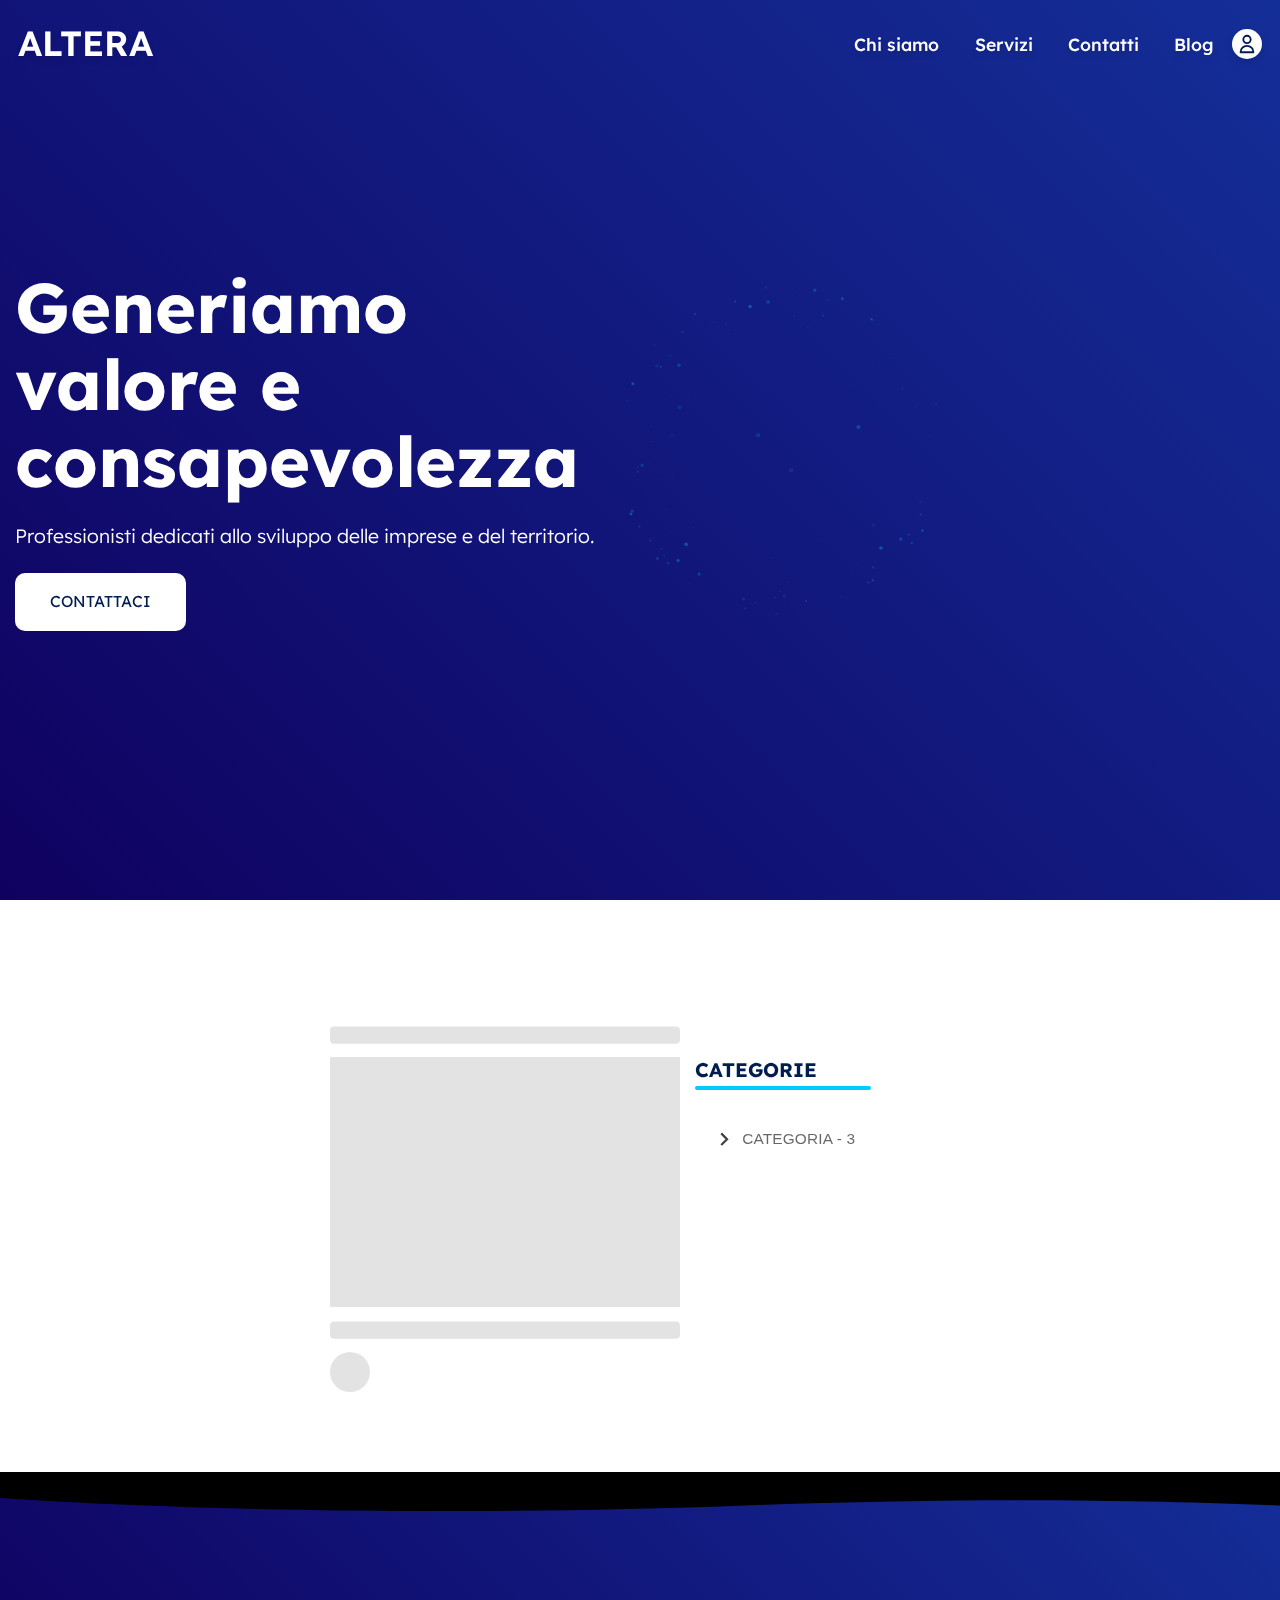
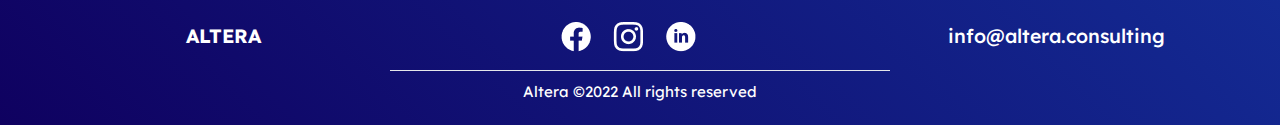
<file: single.html>
<!DOCTYPE html><html><head><meta name="viewport" content="width=device-width"/><meta charSet="utf-8"/><script type="text/javascript" id="sphere" src="/script/sphere.js"></script><script type="text/javascript" id="modernizr" src="/script/modernizr.js"></script><meta name="next-head-count" content="4"/><link rel="preload" href="/_next/static/css/d556e69e02418004.css" as="style"/><link rel="stylesheet" href="/_next/static/css/d556e69e02418004.css" data-n-g=""/><link rel="preload" href="/_next/static/css/5ff0d40026122dc7.css" as="style"/><link rel="stylesheet" href="/_next/static/css/5ff0d40026122dc7.css" data-n-p=""/><noscript data-n-css=""></noscript><script defer="" nomodule="" src="/_next/static/chunks/polyfills-5cd94c89d3acac5f.js"></script><script src="/_next/static/chunks/webpack-2e51481b1d484a05.js" defer=""></script><script src="/_next/static/chunks/framework-a87821de553db91d.js" defer=""></script><script src="/_next/static/chunks/main-fc7d2f0e2098927e.js" defer=""></script><script src="/_next/static/chunks/pages/_app-a79a205bf6e679cd.js" defer=""></script><script src="/_next/static/chunks/835-333d24f8e629bf32.js" defer=""></script><script src="/_next/static/chunks/542-9dcad9d780f4fec2.js" defer=""></script><script src="/_next/static/chunks/98-03cee347b0867471.js" defer=""></script><script src="/_next/static/chunks/172-ae0e3072fc37c2f7.js" defer=""></script><script src="/_next/static/chunks/pages/single-4422b82d95a46f98.js" defer=""></script><script src="/_next/static/Wk_0RQf3FxaRwVP5uGor6/_buildManifest.js" defer=""></script><script src="/_next/static/Wk_0RQf3FxaRwVP5uGor6/_ssgManifest.js" defer=""></script><script src="/_next/static/Wk_0RQf3FxaRwVP5uGor6/_middlewareManifest.js" defer=""></script></head><body><div id="__next"><div><nav class="flex filter position-fixed drop-shadow-md bg-none px-4 py-4 h-20 items-center "><div class="md:hidden absolute top-0 left-0 h-screen w-screen bg-white transform -translate-x-full transition-transform duration-300 ease-in-out filter drop-shadow-md "><div class="flex items-center justify-center filter drop-shadow-md bg-white h-20"> <!-- --><a href="/">ALTERA</a></div><div class="flex flex-col ml-4 pt-5 text-[25px]"><a href="/about">About</a><a href="/contact">Contact</a></div></div><div class="w-3/12 flex items-center"><a class="text-2xl md:text-[35px] font-semibold  bg-none " href="/">ALTERA</a></div><div class="w-9/12 flex justify-end items-center"><div class="z-50 flex relative w-7 h-5 flex-col justify-between items-center md:hidden"><span class="h-[2px] w-full bg-white rounded-lg transform transition duration-300 ease-in-out "></span><span class="h-[2px] w-full  bg-white rounded-lg transition-all duration-300 ease-in-out w-full"></span><span class="h-[2px] w-full  bg-white rounded-lg transform transition duration-300 ease-in-out "></span></div><div class="hidden md:flex font-medium d-flex items-center  bg-none "><a href="/#about" class="mx-4">Chi siamo</a><a href="/#services" class="mx-4">Servizi</a><a href="/#contact" class="mx-4">Contatti</a><a href="/category" class="mx-4">Blog</a><div class="bg-white p-1 rounded-full"><svg xmlns="http://www.w3.org/2000/svg" class="h-5 w-5 stroke-[#001d4f] stroke-[2px]" fill="none" viewBox="0 0 24 24"><path stroke-linecap="round" stroke-linejoin="round" d="M16 7a4 4 0 11-8 0 4 4 0 018 0zM12 14a7 7 0 00-7 7h14a7 7 0 00-7-7z"></path></svg></div></div></div></nav><div class="bg-sfumed-1 min-h-[700px] md:min-h-screen relative py-[120px] flex items-center content-center"><div class="absolute right-0 max-w-full z-0 overflow-x-hidden"><canvas id="canvasOne" class="w-[1000px] md:w-[1400]" width="1400" height="1400">Your browser does not support HTML5 canvas.</canvas></div><div class="container mx-auto h-full z-[1]"><div class="columns-2 flex h-full flex justify-center items-center"><div class="w-full h-full flex flex-col items-start justify-center content-center"><h1 class="text-white mb-5 text-[40px] md:text-[70px]">Generiamo valore e consapevolezza</h1><p class="text-white mb-5">Professionisti dedicati allo sviluppo delle imprese e del territorio.</p><button class="button btn-light">Contattaci</button></div><div class="w-full"></div></div></div></div><div class="main-category"><style data-emotion="css l5c1s3">.css-l5c1s3{display:-webkit-box;display:-webkit-flex;display:-ms-flexbox;display:flex;-webkit-flex-direction:column;-ms-flex-direction:column;flex-direction:column;}.css-l5c1s3>:not(style)+:not(style){margin:0;margin-top:8px;}</style><div class="css-l5c1s3"><style data-emotion="css z7erpk animation-c7515d">.css-z7erpk{display:block;background-color:rgba(0, 0, 0, 0.11);height:auto;margin-top:0;margin-bottom:0;transform-origin:0 55%;-webkit-transform:scale(1, 0.60);-moz-transform:scale(1, 0.60);-ms-transform:scale(1, 0.60);transform:scale(1, 0.60);border-radius:4px/6.7px;-webkit-animation:animation-c7515d 1.5s ease-in-out 0.5s infinite;animation:animation-c7515d 1.5s ease-in-out 0.5s infinite;}.css-z7erpk:empty:before{content:"\00a0";}@-webkit-keyframes animation-c7515d{0%{opacity:1;}50%{opacity:0.4;}100%{opacity:1;}}@keyframes animation-c7515d{0%{opacity:1;}50%{opacity:0.4;}100%{opacity:1;}}</style><span class="MuiSkeleton-root MuiSkeleton-text MuiSkeleton-pulse css-z7erpk"></span><style data-emotion="css io6do9 animation-c7515d">.css-io6do9{display:block;background-color:rgba(0, 0, 0, 0.11);height:1.2em;-webkit-animation:animation-c7515d 1.5s ease-in-out 0.5s infinite;animation:animation-c7515d 1.5s ease-in-out 0.5s infinite;}@-webkit-keyframes animation-c7515d{0%{opacity:1;}50%{opacity:0.4;}100%{opacity:1;}}@keyframes animation-c7515d{0%{opacity:1;}50%{opacity:0.4;}100%{opacity:1;}}</style><span class="MuiSkeleton-root MuiSkeleton-rectangular MuiSkeleton-pulse css-io6do9" style="width:350px;height:250px"></span><span class="MuiSkeleton-root MuiSkeleton-text MuiSkeleton-pulse css-z7erpk"></span><style data-emotion="css 19c1wah animation-c7515d">.css-19c1wah{display:block;background-color:rgba(0, 0, 0, 0.11);height:1.2em;border-radius:50%;-webkit-animation:animation-c7515d 1.5s ease-in-out 0.5s infinite;animation:animation-c7515d 1.5s ease-in-out 0.5s infinite;}@-webkit-keyframes animation-c7515d{0%{opacity:1;}50%{opacity:0.4;}100%{opacity:1;}}@keyframes animation-c7515d{0%{opacity:1;}50%{opacity:0.4;}100%{opacity:1;}}</style><span class="MuiSkeleton-root MuiSkeleton-circular MuiSkeleton-pulse css-19c1wah" style="width:40px;height:40px"></span></div><div class="container_index edited"><div class="indice_articoli"><h4 class="text-lg">CATEGORIE</h4><span class="divider-articoli"></span><style data-emotion="css 1untyco">.css-1untyco{list-style:none;margin:0;padding:0;position:relative;padding-top:0;padding-bottom:8px;margin-top:30px;width:100%;max-width:360px;background-color:transparent;}</style><nav class="MuiList-root MuiList-padding MuiList-subheader css-1untyco" aria-labelledby="nested-list-subheader"><style data-emotion="css e3w6lg">.css-e3w6lg{box-sizing:border-box;line-height:48px;list-style:none;color:rgba(0, 0, 0, 0.6);font-family:"Roboto","Helvetica","Arial",sans-serif;font-weight:500;font-size:0.875rem;padding-left:16px;padding-right:16px;position:-webkit-sticky;position:sticky;top:0;z-index:1;background-color:#fff;}</style><div class="MuiListSubheader-root MuiListSubheader-gutters MuiListSubheader-sticky css-e3w6lg" id="nested-list-subheader"></div><style data-emotion="css kmkkq">.css-kmkkq{display:-webkit-box;display:-webkit-flex;display:-ms-flexbox;display:flex;-webkit-box-flex:1;-webkit-flex-grow:1;-ms-flex-positive:1;flex-grow:1;-webkit-box-pack:start;-ms-flex-pack:start;-webkit-justify-content:flex-start;justify-content:flex-start;-webkit-align-items:center;-webkit-box-align:center;-ms-flex-align:center;align-items:center;position:relative;-webkit-text-decoration:none;text-decoration:none;min-width:0;box-sizing:border-box;text-align:left;padding-top:8px;padding-bottom:8px;-webkit-transition:background-color 150ms cubic-bezier(0.4, 0, 0.2, 1) 0ms;transition:background-color 150ms cubic-bezier(0.4, 0, 0.2, 1) 0ms;padding-left:16px;padding-right:16px;display:-webkit-box;display:-webkit-flex;display:-ms-flexbox;display:flex;-webkit-flex-direction:row-reverse;-ms-flex-direction:row-reverse;flex-direction:row-reverse;}.css-kmkkq:hover{-webkit-text-decoration:none;text-decoration:none;background-color:rgba(0, 0, 0, 0.04);}@media (hover: none){.css-kmkkq:hover{background-color:transparent;}}.css-kmkkq.Mui-selected{background-color:rgba(25, 118, 210, 0.08);}.css-kmkkq.Mui-selected.Mui-focusVisible{background-color:rgba(25, 118, 210, 0.2);}.css-kmkkq.Mui-selected:hover{background-color:rgba(25, 118, 210, 0.12);}@media (hover: none){.css-kmkkq.Mui-selected:hover{background-color:rgba(25, 118, 210, 0.08);}}.css-kmkkq.Mui-focusVisible{background-color:rgba(0, 0, 0, 0.12);}.css-kmkkq.Mui-disabled{opacity:0.38;}</style><style data-emotion="css 1rtjoj8">.css-1rtjoj8{display:-webkit-inline-box;display:-webkit-inline-flex;display:-ms-inline-flexbox;display:inline-flex;-webkit-align-items:center;-webkit-box-align:center;-ms-flex-align:center;align-items:center;-webkit-box-pack:center;-ms-flex-pack:center;-webkit-justify-content:center;justify-content:center;position:relative;box-sizing:border-box;-webkit-tap-highlight-color:transparent;background-color:transparent;outline:0;border:0;margin:0;border-radius:0;padding:0;cursor:pointer;-webkit-user-select:none;-moz-user-select:none;-ms-user-select:none;user-select:none;vertical-align:middle;-moz-appearance:none;-webkit-appearance:none;-webkit-text-decoration:none;text-decoration:none;color:inherit;display:-webkit-box;display:-webkit-flex;display:-ms-flexbox;display:flex;-webkit-box-flex:1;-webkit-flex-grow:1;-ms-flex-positive:1;flex-grow:1;-webkit-box-pack:start;-ms-flex-pack:start;-webkit-justify-content:flex-start;justify-content:flex-start;-webkit-align-items:center;-webkit-box-align:center;-ms-flex-align:center;align-items:center;position:relative;-webkit-text-decoration:none;text-decoration:none;min-width:0;box-sizing:border-box;text-align:left;padding-top:8px;padding-bottom:8px;-webkit-transition:background-color 150ms cubic-bezier(0.4, 0, 0.2, 1) 0ms;transition:background-color 150ms cubic-bezier(0.4, 0, 0.2, 1) 0ms;padding-left:16px;padding-right:16px;display:-webkit-box;display:-webkit-flex;display:-ms-flexbox;display:flex;-webkit-flex-direction:row-reverse;-ms-flex-direction:row-reverse;flex-direction:row-reverse;}.css-1rtjoj8::-moz-focus-inner{border-style:none;}.css-1rtjoj8.Mui-disabled{pointer-events:none;cursor:default;}@media print{.css-1rtjoj8{-webkit-print-color-adjust:exact;color-adjust:exact;}}.css-1rtjoj8:hover{-webkit-text-decoration:none;text-decoration:none;background-color:rgba(0, 0, 0, 0.04);}@media (hover: none){.css-1rtjoj8:hover{background-color:transparent;}}.css-1rtjoj8.Mui-selected{background-color:rgba(25, 118, 210, 0.08);}.css-1rtjoj8.Mui-selected.Mui-focusVisible{background-color:rgba(25, 118, 210, 0.2);}.css-1rtjoj8.Mui-selected:hover{background-color:rgba(25, 118, 210, 0.12);}@media (hover: none){.css-1rtjoj8.Mui-selected:hover{background-color:rgba(25, 118, 210, 0.08);}}.css-1rtjoj8.Mui-focusVisible{background-color:rgba(0, 0, 0, 0.12);}.css-1rtjoj8.Mui-disabled{opacity:0.38;}</style><div class="MuiListItemButton-root MuiListItemButton-gutters MuiButtonBase-root css-1rtjoj8" tabindex="0" role="button"><style data-emotion="css nyayju">.css-nyayju{-webkit-flex:1 1 auto;-ms-flex:1 1 auto;flex:1 1 auto;min-width:0;margin-top:4px;margin-bottom:4px;margin-left:5px;}</style><div class="MuiListItemText-root css-nyayju"><style data-emotion="css mbfek">.css-mbfek{margin:0;font-family:"Roboto","Helvetica","Arial",sans-serif;font-weight:400;font-size:0.875rem;line-height:1.43;letter-spacing:0.01071em;color:rgba(0, 0, 0, 0.6);display:block;}</style><p class="MuiTypography-root MuiTypography-body2 MuiListItemText-secondary css-mbfek">CATEGORIA - 3</p></div><style data-emotion="css vubbuv">.css-vubbuv{-webkit-user-select:none;-moz-user-select:none;-ms-user-select:none;user-select:none;width:1em;height:1em;display:inline-block;fill:currentColor;-webkit-flex-shrink:0;-ms-flex-negative:0;flex-shrink:0;-webkit-transition:fill 200ms cubic-bezier(0.4, 0, 0.2, 1) 0ms;transition:fill 200ms cubic-bezier(0.4, 0, 0.2, 1) 0ms;font-size:1.5rem;}</style><svg class="MuiSvgIcon-root MuiSvgIcon-fontSizeMedium css-vubbuv" focusable="false" aria-hidden="true" viewBox="0 0 24 24" data-testid="ChevronRightIcon"><path d="M10 6 8.59 7.41 13.17 12l-4.58 4.59L10 18l6-6z"></path></svg></div></nav></div></div></div><div class="divider1 b bg-sfumed-1 pb-5"><div class="container mx-auto grid grid-cols-1 md:grid-cols-3 pt-[100px] md:pt-[150px]"><div class="col-span-1 flex flex-row justify-center items-center pb-10 md:pb-0"><div class=""><h2 class="text-white">ALTERA</h2></div></div><div class="col-span-1 flex flex-row justify-center items-center pb-10 md:pb-0"><div class="flex flex-row justify-center items-center"><a class="pr-3 pl-3 md:pl-0 md:pr-5" href="https://www.facebook.com/altera.consulting"><img src="images/facebook.png"/></a><a class="pr-3 pl-3 md:pl-0 md:pr-5" href="https://www.facebook.com/altera.consulting"><img src="images/instagram.png"/></a><a class="pr-3 pl-3 md:pl-0 md:pr-5" href="https://www.facebook.com/altera.consulting"><img src="images/linkedin.png"/></a></div></div><div class="col-span-1 flex flex-row justify-center items-center pb-10 md:pb-0"><div class="flex flex-row justify-center items-center"><h2 class="text-white font-[500]">info@altera.consulting</h2></div></div></div><div class="px-[15px]"><hr class="max-w-[500px] mx-auto pt-[10px] mt-4"/></div><div class="container mx-auto text-center text-white text-[15px]">Altera ©2022 All rights reserved</div></div></div></div><script id="__NEXT_DATA__" type="application/json">{"props":{"pageProps":{"url":"https://altera.consulting/api/"},"__N_SSG":true},"page":"/single","query":{},"buildId":"Wk_0RQf3FxaRwVP5uGor6","isFallback":false,"gsp":true,"scriptLoader":[]}</script></body></html>
</file>
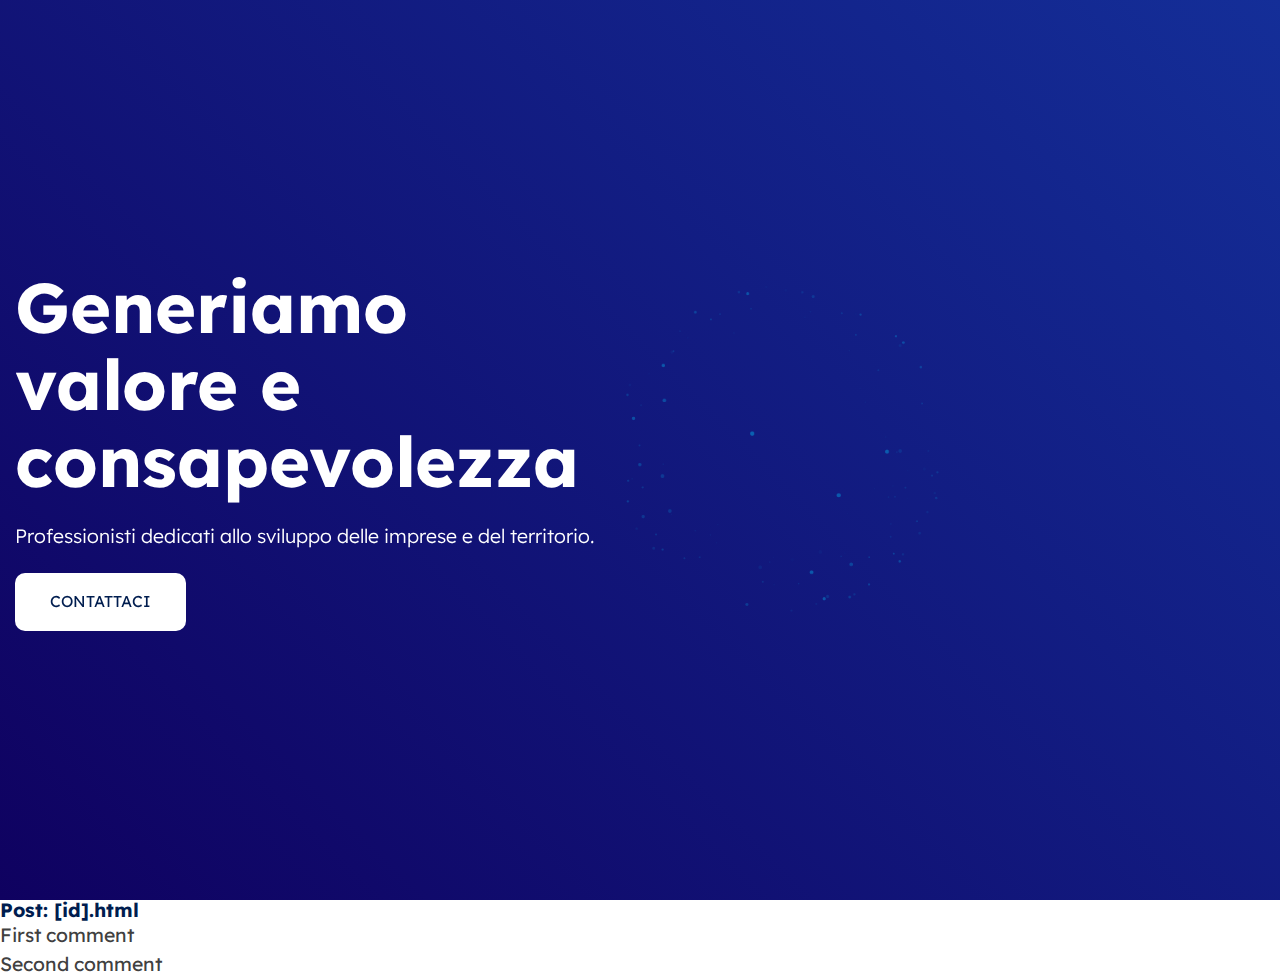
<file: test/[id].html>
<!DOCTYPE html><html><head><meta name="viewport" content="width=device-width"/><meta charSet="utf-8"/><script type="text/javascript" id="sphere" src="/script/sphere.js"></script><script type="text/javascript" id="modernizr" src="/script/modernizr.js"></script><meta name="next-head-count" content="4"/><link rel="preload" href="/_next/static/css/d556e69e02418004.css" as="style"/><link rel="stylesheet" href="/_next/static/css/d556e69e02418004.css" data-n-g=""/><noscript data-n-css=""></noscript><script defer="" nomodule="" src="/_next/static/chunks/polyfills-5cd94c89d3acac5f.js"></script><script src="/_next/static/chunks/webpack-2e51481b1d484a05.js" defer=""></script><script src="/_next/static/chunks/framework-a87821de553db91d.js" defer=""></script><script src="/_next/static/chunks/main-fc7d2f0e2098927e.js" defer=""></script><script src="/_next/static/chunks/pages/_app-a79a205bf6e679cd.js" defer=""></script><script src="/_next/static/chunks/835-333d24f8e629bf32.js" defer=""></script><script src="/_next/static/chunks/pages/test/%5Bid%5D-0cc2b844328a6009.js" defer=""></script><script src="/_next/static/Wk_0RQf3FxaRwVP5uGor6/_buildManifest.js" defer=""></script><script src="/_next/static/Wk_0RQf3FxaRwVP5uGor6/_ssgManifest.js" defer=""></script><script src="/_next/static/Wk_0RQf3FxaRwVP5uGor6/_middlewareManifest.js" defer=""></script></head><body><div id="__next"><div class="bg-sfumed-1 min-h-[700px] md:min-h-screen relative py-[120px] flex items-center content-center"><div class="absolute right-0 max-w-full z-0 overflow-x-hidden"><canvas id="canvasOne" class="w-[1000px] md:w-[1400]" width="1400" height="1400">Your browser does not support HTML5 canvas.</canvas></div><div class="container mx-auto h-full z-[1]"><div class="columns-2 flex h-full flex justify-center items-center"><div class="w-full h-full flex flex-col items-start justify-center content-center"><h1 class="text-white mb-5 text-[40px] md:text-[70px]">Generiamo valore e consapevolezza</h1><p class="text-white mb-5">Professionisti dedicati allo sviluppo delle imprese e del territorio.</p><button class="button btn-light">Contattaci</button></div><div class="w-full"></div></div></div></div><h1>Post: <!-- --></h1><ul><li><a>First comment</a></li><li><a>Second comment</a></li></ul></div><script id="__NEXT_DATA__" type="application/json">{"props":{"pageProps":{}},"page":"/test/[id]","query":{},"buildId":"Wk_0RQf3FxaRwVP5uGor6","nextExport":true,"autoExport":true,"isFallback":false,"scriptLoader":[]}</script></body></html>
</file>
<file: _next/static/css/d556e69e02418004.css>
@import url("https://fonts.googleapis.com/css2?family=Lexend:wght@100;200;300;400;500;600;700;800;900&display=swap");
/*
! tailwindcss v3.0.24 | MIT License | https://tailwindcss.com
*/*,:after,:before{box-sizing:border-box;border:0 solid #e5e7eb}:after,:before{--tw-content:""}html{line-height:1.5;-webkit-text-size-adjust:100%;-moz-tab-size:4;-o-tab-size:4;tab-size:4;font-family:ui-sans-serif,system-ui,-apple-system,BlinkMacSystemFont,Segoe UI,Roboto,Helvetica Neue,Arial,Noto Sans,sans-serif,Apple Color Emoji,Segoe UI Emoji,Segoe UI Symbol,Noto Color Emoji}body{margin:0;line-height:inherit}hr{height:0;color:inherit;border-top-width:1px}abbr:where([title]){-webkit-text-decoration:underline dotted;text-decoration:underline dotted}h1,h2,h3,h4,h5,h6{font-size:inherit;font-weight:inherit}a{text-decoration:inherit}b,strong{font-weight:bolder}code,kbd,pre,samp{font-family:ui-monospace,SFMono-Regular,Menlo,Monaco,Consolas,Liberation Mono,Courier New,monospace;font-size:1em}small{font-size:80%}sub,sup{font-size:75%;line-height:0;position:relative;vertical-align:baseline}sub{bottom:-.25em}sup{top:-.5em}table{text-indent:0;border-color:inherit;border-collapse:collapse}button,input,optgroup,select,textarea{font-family:inherit;font-size:100%;line-height:inherit;color:inherit;margin:0;padding:0}button,select{text-transform:none}[type=button],[type=reset],[type=submit],button{-webkit-appearance:button;background-color:transparent;background-image:none}:-moz-focusring{outline:auto}:-moz-ui-invalid{box-shadow:none}progress{vertical-align:baseline}::-webkit-inner-spin-button,::-webkit-outer-spin-button{height:auto}[type=search]{-webkit-appearance:textfield;outline-offset:-2px}::-webkit-search-decoration{-webkit-appearance:none}::-webkit-file-upload-button{-webkit-appearance:button;font:inherit}summary{display:list-item}blockquote,dd,dl,figure,h1,h2,h3,h4,h5,h6,hr,p,pre{margin:0}fieldset{margin:0}fieldset,legend{padding:0}menu,ol,ul{list-style:none;margin:0;padding:0}textarea{resize:vertical}input::-moz-placeholder,textarea::-moz-placeholder{opacity:1;color:#9ca3af}input:-ms-input-placeholder,textarea:-ms-input-placeholder{opacity:1;color:#9ca3af}input::placeholder,textarea::placeholder{opacity:1;color:#9ca3af}[role=button],button{cursor:pointer}:disabled{cursor:default}audio,canvas,embed,iframe,img,object,svg,video{display:block;vertical-align:middle}img,video{max-width:100%;height:auto}[hidden]{display:none}*,:after,:before{--tw-translate-x:0;--tw-translate-y:0;--tw-rotate:0;--tw-skew-x:0;--tw-skew-y:0;--tw-scale-x:1;--tw-scale-y:1;--tw-pan-x: ;--tw-pan-y: ;--tw-pinch-zoom: ;--tw-scroll-snap-strictness:proximity;--tw-ordinal: ;--tw-slashed-zero: ;--tw-numeric-figure: ;--tw-numeric-spacing: ;--tw-numeric-fraction: ;--tw-ring-inset: ;--tw-ring-offset-width:0px;--tw-ring-offset-color:#fff;--tw-ring-color:rgba(59,130,246,.5);--tw-ring-offset-shadow:0 0 #0000;--tw-ring-shadow:0 0 #0000;--tw-shadow:0 0 #0000;--tw-shadow-colored:0 0 #0000;--tw-blur: ;--tw-brightness: ;--tw-contrast: ;--tw-grayscale: ;--tw-hue-rotate: ;--tw-invert: ;--tw-saturate: ;--tw-sepia: ;--tw-drop-shadow: ;--tw-backdrop-blur: ;--tw-backdrop-brightness: ;--tw-backdrop-contrast: ;--tw-backdrop-grayscale: ;--tw-backdrop-hue-rotate: ;--tw-backdrop-invert: ;--tw-backdrop-opacity: ;--tw-backdrop-saturate: ;--tw-backdrop-sepia: }.container{width:100%}@media (min-width:640px){.container{max-width:640px}}@media (min-width:768px){.container{max-width:768px}}@media (min-width:1024px){.container{max-width:1024px}}@media (min-width:1280px){.container{max-width:1280px}}@media (min-width:1536px){.container{max-width:1536px}}.pointer-events-none{pointer-events:none}.fixed{position:fixed}.absolute{position:absolute}.relative{position:relative}.inset-y-0{top:0;bottom:0}.bottom-\[-20px\]{bottom:-20px}.right-\[50px\]{right:50px}.top-0{top:0}.left-0{left:0}.right-0{right:0}.z-50{z-index:50}.z-0{z-index:0}.z-\[1\]{z-index:1}.col-span-1{grid-column:span 1/span 1}.col-span-2{grid-column:span 2/span 2}.mx-auto{margin-left:auto;margin-right:auto}.my-10{margin-top:2.5rem;margin-bottom:2.5rem}.mx-4{margin-left:1rem;margin-right:1rem}.-mx-3{margin-left:-.75rem;margin-right:-.75rem}.mt-2{margin-top:.5rem}.mr-\[5px\]{margin-right:5px}.mr-2{margin-right:.5rem}.mt-5{margin-top:1.25rem}.mb-3{margin-bottom:.75rem}.ml-3{margin-left:.75rem}.mt-10{margin-top:2.5rem}.mt-4{margin-top:1rem}.ml-4{margin-left:1rem}.mb-5{margin-bottom:1.25rem}.mb-10{margin-bottom:2.5rem}.mb-6{margin-bottom:1.5rem}.mb-2{margin-bottom:.5rem}.block{display:block}.flex{display:flex}.inline-flex{display:inline-flex}.grid{display:grid}.hidden{display:none}.h-5{height:1.25rem}.h-\[50px\]{height:50px}.h-full{height:100%}.h-10{height:2.5rem}.h-screen{height:100vh}.h-20{height:5rem}.h-\[2px\]{height:2px}.h-4{height:1rem}.max-h-\[350px\]{max-height:350px}.min-h-\[700px\]{min-height:700px}.w-5{width:1.25rem}.w-\[50px\]{width:50px}.w-10{width:2.5rem}.w-screen{width:100vw}.w-3\/12{width:25%}.w-9\/12{width:75%}.w-7{width:1.75rem}.w-full{width:100%}.w-0{width:0}.w-4{width:1rem}.w-\[1000px\]{width:1000px}.max-w-\[500px\]{max-width:500px}.max-w-\[650px\]{max-width:650px}.max-w-full{max-width:100%}.-translate-x-0{--tw-translate-x:-0px}.-translate-x-0,.-translate-x-full{transform:translate(var(--tw-translate-x),var(--tw-translate-y)) rotate(var(--tw-rotate)) skewX(var(--tw-skew-x)) skewY(var(--tw-skew-y)) scaleX(var(--tw-scale-x)) scaleY(var(--tw-scale-y))}.-translate-x-full{--tw-translate-x:-100%}.translate-y-2\.5{--tw-translate-y:0.625rem}.translate-y-2,.translate-y-2\.5{transform:translate(var(--tw-translate-x),var(--tw-translate-y)) rotate(var(--tw-rotate)) skewX(var(--tw-skew-x)) skewY(var(--tw-skew-y)) scaleX(var(--tw-scale-x)) scaleY(var(--tw-scale-y))}.translate-y-2{--tw-translate-y:0.5rem}.-translate-y-2\.5{--tw-translate-y:-0.625rem}.-translate-y-2,.-translate-y-2\.5{transform:translate(var(--tw-translate-x),var(--tw-translate-y)) rotate(var(--tw-rotate)) skewX(var(--tw-skew-x)) skewY(var(--tw-skew-y)) scaleX(var(--tw-scale-x)) scaleY(var(--tw-scale-y))}.-translate-y-2{--tw-translate-y:-0.5rem}.rotate-45{--tw-rotate:45deg}.-rotate-45,.rotate-45{transform:translate(var(--tw-translate-x),var(--tw-translate-y)) rotate(var(--tw-rotate)) skewX(var(--tw-skew-x)) skewY(var(--tw-skew-y)) scaleX(var(--tw-scale-x)) scaleY(var(--tw-scale-y))}.-rotate-45{--tw-rotate:-45deg}.transform{transform:translate(var(--tw-translate-x),var(--tw-translate-y)) rotate(var(--tw-rotate)) skewX(var(--tw-skew-x)) skewY(var(--tw-skew-y)) scaleX(var(--tw-scale-x)) scaleY(var(--tw-scale-y))}.appearance-none{-webkit-appearance:none;-moz-appearance:none;appearance:none}.columns-2{-moz-columns:2;column-count:2}.grid-cols-1{grid-template-columns:repeat(1,minmax(0,1fr))}.flex-row{flex-direction:row}.flex-col{flex-direction:column}.flex-wrap{flex-wrap:wrap}.content-center{align-content:center}.items-start{align-items:flex-start}.items-center{align-items:center}.justify-end{justify-content:flex-end}.justify-center{justify-content:center}.justify-between{justify-content:space-between}.gap-0{gap:0}.gap-14{gap:3.5rem}.overflow-x-hidden{overflow-x:hidden}.rounded-full{border-radius:9999px}.rounded-\[50px\]{border-radius:50px}.rounded-lg{border-radius:.5rem}.rounded-\[10px\]{border-radius:10px}.border{border-width:1px}.border-gray-200{--tw-border-opacity:1;border-color:rgb(229 231 235/var(--tw-border-opacity))}.bg-white{--tw-bg-opacity:1;background-color:rgb(255 255 255/var(--tw-bg-opacity))}.bg-\[\#fffffff0\]{background-color:#fffffff0}.bg-\[\#001d4f\]{--tw-bg-opacity:1;background-color:rgb(0 29 79/var(--tw-bg-opacity))}.bg-gray-200{--tw-bg-opacity:1;background-color:rgb(229 231 235/var(--tw-bg-opacity))}.bg-none{background-image:none}.fill-current{fill:currentColor}.stroke-\[\#0cf\]{stroke:#0cf}.stroke-\[\#00ccf6\]{stroke:#00ccf6}.stroke-\[\#001d4f\]{stroke:#001d4f}.stroke-\[2px\]{stroke-width:2px}.stroke-1{stroke-width:1}.object-cover{-o-object-fit:cover;object-fit:cover}.p-1{padding:.25rem}.p-5{padding:1.25rem}.py-\[30px\]{padding-top:30px;padding-bottom:30px}.px-\[40px\]{padding-left:40px;padding-right:40px}.py-\[100px\]{padding-top:100px;padding-bottom:100px}.py-5{padding-top:1.25rem;padding-bottom:1.25rem}.px-0{padding-left:0;padding-right:0}.px-\[15px\]{padding-left:15px;padding-right:15px}.px-4{padding-left:1rem;padding-right:1rem}.py-4{padding-top:1rem;padding-bottom:1rem}.py-10{padding-top:2.5rem;padding-bottom:2.5rem}.py-\[150px\]{padding-top:150px;padding-bottom:150px}.py-\[70px\]{padding-top:70px;padding-bottom:70px}.px-3{padding-left:.75rem;padding-right:.75rem}.py-3{padding-top:.75rem;padding-bottom:.75rem}.px-2{padding-left:.5rem;padding-right:.5rem}.py-\[120px\]{padding-bottom:120px}.pt-\[120px\],.py-\[120px\]{padding-top:120px}.pb-\[100px\]{padding-bottom:100px}.pb-10{padding-bottom:2.5rem}.pb-3{padding-bottom:.75rem}.pb-\[0px\]{padding-bottom:0}.pb-2{padding-bottom:.5rem}.pb-5{padding-bottom:1.25rem}.pt-\[100px\]{padding-top:100px}.pr-3{padding-right:.75rem}.pl-3{padding-left:.75rem}.pt-\[10px\]{padding-top:10px}.pt-5{padding-top:1.25rem}.pr-8{padding-right:2rem}.text-center{text-align:center}.text-base{font-size:1rem;line-height:1.5rem}.text-lg{font-size:1.125rem;line-height:1.75rem}.text-\[40px\]{font-size:40px}.text-\[30px\]{font-size:30px}.text-\[15px\]{font-size:15px}.text-xl{font-size:1.25rem;line-height:1.75rem}.text-\[25px\]{font-size:25px}.text-2xl{font-size:1.5rem;line-height:2rem}.text-\[50px\]{font-size:50px}.text-xs{font-size:.75rem;line-height:1rem}.font-\[500\],.font-medium{font-weight:500}.font-semibold{font-weight:600}.font-bold{font-weight:700}.uppercase{text-transform:uppercase}.italic{font-style:italic}.leading-tight{line-height:1.25}.tracking-wide{letter-spacing:.025em}.text-\[\#0cf\]{--tw-text-opacity:1;color:rgb(0 204 255/var(--tw-text-opacity))}.text-white{--tw-text-opacity:1;color:rgb(255 255 255/var(--tw-text-opacity))}.text-primary{--tw-text-opacity:1;color:rgb(0 29 79/var(--tw-text-opacity))}.text-gray-700{--tw-text-opacity:1;color:rgb(55 65 81/var(--tw-text-opacity))}.text-red-500{--tw-text-opacity:1;color:rgb(239 68 68/var(--tw-text-opacity))}.shadow-xl{--tw-shadow:0 20px 25px -5px rgba(0,0,0,.1),0 8px 10px -6px rgba(0,0,0,.1);--tw-shadow-colored:0 20px 25px -5px var(--tw-shadow-color),0 8px 10px -6px var(--tw-shadow-color);box-shadow:var(--tw-ring-offset-shadow,0 0 #0000),var(--tw-ring-shadow,0 0 #0000),var(--tw-shadow)}.drop-shadow-md{--tw-drop-shadow:drop-shadow(0 4px 3px rgba(0,0,0,.07)) drop-shadow(0 2px 2px rgba(0,0,0,.06))}.drop-shadow-md,.filter{filter:var(--tw-blur) var(--tw-brightness) var(--tw-contrast) var(--tw-grayscale) var(--tw-hue-rotate) var(--tw-invert) var(--tw-saturate) var(--tw-sepia) var(--tw-drop-shadow)}.transition-transform{transition-property:transform;transition-timing-function:cubic-bezier(.4,0,.2,1);transition-duration:.15s}.transition{transition-property:color,background-color,border-color,fill,stroke,opacity,box-shadow,transform,filter,-webkit-text-decoration-color,-webkit-backdrop-filter;transition-property:color,background-color,border-color,text-decoration-color,fill,stroke,opacity,box-shadow,transform,filter,backdrop-filter;transition-property:color,background-color,border-color,text-decoration-color,fill,stroke,opacity,box-shadow,transform,filter,backdrop-filter,-webkit-text-decoration-color,-webkit-backdrop-filter;transition-timing-function:cubic-bezier(.4,0,.2,1);transition-duration:.15s}.transition-all{transition-property:all;transition-timing-function:cubic-bezier(.4,0,.2,1);transition-duration:.15s}.duration-200{transition-duration:.2s}.duration-300{transition-duration:.3s}.ease-in-out{transition-timing-function:cubic-bezier(.4,0,.2,1)}body,html{padding:0;margin:0;font-family:Lexend;font-size:1.1rem;color:#404040;scroll-behavior:smooth}a{color:inherit;text-decoration:none}*{box-sizing:border-box}.bg-sfumed-1,.bg-sfumed-2{background:linear-gradient(45deg,#0f0160,#142e98)}.container{padding-left:15px;padding-right:15px}.button{padding:1rem 2rem;border-radius:10px;text-transform:uppercase;font-size:.9rem;border:0;display:inline-block}.btn-light{background:#fff;color:#001d4f}.btn-dark{color:#fff;background:linear-gradient(45deg,#0f0160,#142e98)}.divider{margin:0 auto;max-width:650px}.divider:before{content:"";position:absolute;top:0;left:5%;right:5%;width:90%;height:1px;background-image:linear-gradient(90deg,transparent,#cbcbcb,transparent)}.divider:after{content:"";position:absolute;z-index:1;top:-7px;left:calc(50% - 9px);width:14px;height:14px;background-color:#0cf;border:1px solid #cbcbcb;border-radius:50%;box-shadow:inset 0 0 0 2px #fff,0 0 0 4px #fff}h1,h2,h3,h4,h5,h6{font-family:Lexend;font-weight:700;color:#001d4f;line-height:1.1}h3{font-size:40px}h4{font-size:30px}p{color:#5b718b}.light-blue,p{font-weight:300}.light-blue{color:#0cf}.card-icon{stroke:#001d4f;fill:none}.icon-and-text:hover .card-icon{fill:none;stroke:#fff}.card-icon-white{background:linear-gradient(45deg,#0f0160,#142e98);border-radius:15px;transition:.3s}.card-icon-cont:hover .card-icon-white{transform:translateX(5px)}.position-fixed{transition:.2s;z-index:99;position:fixed;width:100%;color:#fff;font-size:1rem}.chi-siamo{position:relative;background-image:url(/images/sfondo.jpg);background-size:cover;background-color:#f7f7f7}.divider1:before{display:block;content:"";background:url(/images/divider1.svg);width:100%;background-size:115%;background-repeat:no-repeat;height:200px;position:absolute}.divider1.b:before{background-image:url(/images/divider-services.svg)}.divider-contact:after{background-image:url(/images/divider-contact.svg);background-size:cover;background-repeat:no-repeat}.divider-contact:after,.divider2:after{display:block;content:"";width:100%;height:120px}.divider2:after{background:url(/images/divider2.svg);background-size:cover;background-repeat:no-repeat}#contact{background:url(/images/bg-contatti.jpg);background-size:cover}.swiper-cube{width:500px}.mySwiper img{border:2px solid #0cf;border-radius:3px}.main-single{padding-top:120px;display:flex;flex-direction:row;width:100%;justify-content:center}.single{padding-bottom:120px;max-width:580px}.single,.single .header-single{display:flex;flex-direction:column}.header-single h1{margin-bottom:20px;max-width:580px;font-size:22px}.header-single img{max-height:350px;max-width:560px;width:550px;height:500px}.content-single{margin-top:5px;max-width:580px;font-size:16px}.content-single p{margin-top:20px}.footer-single{max-width:580px;margin-top:60px}.testo-decorato{position:relative}.evidenzia{position:absolute;top:5px;left:0;bottom:5px;border:3px solid #0cf;border-radius:15px;background:#0cf}.testo-decorato p{margin-left:10px;max-width:570px}.variante-testo{color:hsla(0,0%,48%,.603)}.main-category{padding-top:120px;padding-bottom:80px;width:100%}.category,.main-category{display:flex;flex-direction:row;justify-content:center;position:relative}.category{width:auto;max-width:800px;flex-wrap:wrap;padding-bottom:120px}.category .article{max-width:300px;margin:20px;display:flex;flex-direction:column}.category .article .anteprima{width:100%;height:310px;border-radius:15px}.text-container{max-width:310px;width:100%}.indice_articoli{position:relative;margin-top:20px}.indice_articoli .divider-articoli{width:100%;position:absolute;background:#0cf;border:2px solid #0cf;border-radius:5px}.container_index{position:-webkit-sticky;position:sticky;height:200px;top:120px;padding:15px;margin-right:5%}.container_index input{width:200px;height:40px;padding:10px;outline:none;border-radius:5px;border:1px solid #b9b9b9}.container_index button{position:absolute;display:flex;flex-direction:row;align-items:center;justify-content:center;color:#fff;font-weight:bolder;right:0;top:0;bottom:0;background:#0cf;border-radius:5px;padding:8px;outline:none;border:0}.ricerca{position:relative}.pagination-container{position:absolute;bottom:0}.modificato{width:80%;max-width:unset!important}@media only screen and (max-width:600px){.main-category{flex-direction:column}.category{padding-bottom:80px}.container_index{margin-top:80px}.container_index input{width:100%}.edited{margin-top:20px}}.hover\:bg-\[\#1057a9\]:hover{--tw-bg-opacity:1;background-color:rgb(16 87 169/var(--tw-bg-opacity))}.hover\:text-white:hover{--tw-text-opacity:1;color:rgb(255 255 255/var(--tw-text-opacity))}.focus\:border-gray-500:focus{--tw-border-opacity:1;border-color:rgb(107 114 128/var(--tw-border-opacity))}.focus\:bg-white:focus{--tw-bg-opacity:1;background-color:rgb(255 255 255/var(--tw-bg-opacity))}.focus\:outline-none:focus{outline:2px solid transparent;outline-offset:2px}@media (min-width:768px){.md\:bottom-\[-10px\]{bottom:-10px}.md\:col-span-2{grid-column:span 2/span 2}.md\:col-span-3{grid-column:span 3/span 3}.md\:mt-2{margin-top:.5rem}.md\:mb-0{margin-bottom:0}.md\:flex{display:flex}.md\:hidden{display:none}.md\:min-h-screen{min-height:100vh}.md\:w-1\/2{width:50%}.md\:w-\[1400\]{width:1400}.md\:grid-cols-3{grid-template-columns:repeat(3,minmax(0,1fr))}.md\:grid-cols-2{grid-template-columns:repeat(2,minmax(0,1fr))}.md\:grid-cols-5{grid-template-columns:repeat(5,minmax(0,1fr))}.md\:gap-14{gap:3.5rem}.md\:p-5{padding:1.25rem}.md\:px-\[80px\]{padding-left:80px;padding-right:80px}.md\:pb-0{padding-bottom:0}.md\:pt-\[150px\]{padding-top:150px}.md\:pl-0{padding-left:0}.md\:pr-5{padding-right:1.25rem}.md\:pt-\[250px\]{padding-top:250px}.md\:pb-\[100px\]{padding-bottom:100px}.md\:text-\[50px\]{font-size:50px}.md\:text-\[25px\]{font-size:25px}.md\:text-\[35px\]{font-size:35px}.md\:text-\[70px\]{font-size:70px}}@media (min-width:1280px){.xl\:bottom-0{bottom:0}.xl\:mt-12{margin-top:3rem}.xl\:grid-cols-4{grid-template-columns:repeat(4,minmax(0,1fr))}.xl\:py-10{padding-top:2.5rem;padding-bottom:2.5rem}.xl\:pb-5{padding-bottom:1.25rem}}
</file>
<file: _next/static/css/5ff0d40026122dc7.css>
@font-face{font-family:swiper-icons;src:url("data:application/font-woff;charset=utf-8;base64, [base64]//wADZ2x5ZgAAAywAAADMAAAD2MHtryVoZWFkAAABbAAAADAAAAA2E2+eoWhoZWEAAAGcAAAAHwAAACQC9gDzaG10eAAAAigAAAAZAAAArgJkABFsb2NhAAAC0AAAAFoAAABaFQAUGG1heHAAAAG8AAAAHwAAACAAcABAbmFtZQAAA/gAAAE5AAACXvFdBwlwb3N0AAAFNAAAAGIAAACE5s74hXjaY2BkYGAAYpf5Hu/j+W2+MnAzMYDAzaX6QjD6/4//Bxj5GA8AuRwMYGkAPywL13jaY2BkYGA88P8Agx4j+/8fQDYfA1AEBWgDAIB2BOoAeNpjYGRgYNBh4GdgYgABEMnIABJzYNADCQAACWgAsQB42mNgYfzCOIGBlYGB0YcxjYGBwR1Kf2WQZGhhYGBiYGVmgAFGBiQQkOaawtDAoMBQxXjg/wEGPcYDDA4wNUA2CCgwsAAAO4EL6gAAeNpj2M0gyAACqxgGNWBkZ2D4/wMA+xkDdgAAAHjaY2BgYGaAYBkGRgYQiAHyGMF8FgYHIM3DwMHABGQrMOgyWDLEM1T9/w8UBfEMgLzE////P/5//f/V/xv+r4eaAAeMbAxwIUYmIMHEgKYAYjUcsDAwsLKxc3BycfPw8jEQA/[base64]/uznmfPFBNODM2K7MTQ45YEAZqGP81AmGGcF3iPqOop0r1SPTaTbVkfUe4HXj97wYE+yNwWYxwWu4v1ugWHgo3S1XdZEVqWM7ET0cfnLGxWfkgR42o2PvWrDMBSFj/IHLaF0zKjRgdiVMwScNRAoWUoH78Y2icB/yIY09An6AH2Bdu/UB+yxopYshQiEvnvu0dURgDt8QeC8PDw7Fpji3fEA4z/PEJ6YOB5hKh4dj3EvXhxPqH/SKUY3rJ7srZ4FZnh1PMAtPhwP6fl2PMJMPDgeQ4rY8YT6Gzao0eAEA409DuggmTnFnOcSCiEiLMgxCiTI6Cq5DZUd3Qmp10vO0LaLTd2cjN4fOumlc7lUYbSQcZFkutRG7g6JKZKy0RmdLY680CDnEJ+UMkpFFe1RN7nxdVpXrC4aTtnaurOnYercZg2YVmLN/d/gczfEimrE/fs/bOuq29Zmn8tloORaXgZgGa78yO9/cnXm2BpaGvq25Dv9S4E9+5SIc9PqupJKhYFSSl47+Qcr1mYNAAAAeNptw0cKwkAAAMDZJA8Q7OUJvkLsPfZ6zFVERPy8qHh2YER+3i/BP83vIBLLySsoKimrqKqpa2hp6+jq6RsYGhmbmJqZSy0sraxtbO3sHRydnEMU4uR6yx7JJXveP7WrDycAAAAAAAH//wACeNpjYGRgYOABYhkgZgJCZgZNBkYGLQZtIJsFLMYAAAw3ALgAeNolizEKgDAQBCchRbC2sFER0YD6qVQiBCv/H9ezGI6Z5XBAw8CBK/m5iQQVauVbXLnOrMZv2oLdKFa8Pjuru2hJzGabmOSLzNMzvutpB3N42mNgZGBg4GKQYzBhYMxJLMlj4GBgAYow/P/PAJJhLM6sSoWKfWCAAwDAjgbRAAB42mNgYGBkAIIbCZo5IPrmUn0hGA0AO8EFTQAA");font-weight:400;font-style:normal}:root{--swiper-theme-color:#007aff}.swiper{margin-left:auto;margin-right:auto;position:relative;overflow:hidden;list-style:none;padding:0;z-index:1}.swiper-vertical>.swiper-wrapper{flex-direction:column}.swiper-wrapper{position:relative;width:100%;height:100%;z-index:1;display:flex;transition-property:transform;box-sizing:content-box}.swiper-android .swiper-slide,.swiper-wrapper{transform:translateZ(0)}.swiper-pointer-events{touch-action:pan-y}.swiper-pointer-events.swiper-vertical{touch-action:pan-x}.swiper-slide{flex-shrink:0;width:100%;height:100%;position:relative;transition-property:transform}.swiper-slide-invisible-blank{visibility:hidden}.swiper-autoheight,.swiper-autoheight .swiper-slide{height:auto}.swiper-autoheight .swiper-wrapper{align-items:flex-start;transition-property:transform,height}.swiper-backface-hidden .swiper-slide{transform:translateZ(0);-webkit-backface-visibility:hidden;backface-visibility:hidden}.swiper-3d,.swiper-3d.swiper-css-mode .swiper-wrapper{perspective:1200px}.swiper-3d .swiper-cube-shadow,.swiper-3d .swiper-slide,.swiper-3d .swiper-slide-shadow,.swiper-3d .swiper-slide-shadow-bottom,.swiper-3d .swiper-slide-shadow-left,.swiper-3d .swiper-slide-shadow-right,.swiper-3d .swiper-slide-shadow-top,.swiper-3d .swiper-wrapper{transform-style:preserve-3d}.swiper-3d .swiper-slide-shadow,.swiper-3d .swiper-slide-shadow-bottom,.swiper-3d .swiper-slide-shadow-left,.swiper-3d .swiper-slide-shadow-right,.swiper-3d .swiper-slide-shadow-top{position:absolute;left:0;top:0;width:100%;height:100%;pointer-events:none;z-index:10}.swiper-3d .swiper-slide-shadow{background:rgba(0,0,0,.15)}.swiper-3d .swiper-slide-shadow-left{background-image:linear-gradient(270deg,rgba(0,0,0,.5),transparent)}.swiper-3d .swiper-slide-shadow-right{background-image:linear-gradient(90deg,rgba(0,0,0,.5),transparent)}.swiper-3d .swiper-slide-shadow-top{background-image:linear-gradient(0deg,rgba(0,0,0,.5),transparent)}.swiper-3d .swiper-slide-shadow-bottom{background-image:linear-gradient(180deg,rgba(0,0,0,.5),transparent)}.swiper-css-mode>.swiper-wrapper{overflow:auto;scrollbar-width:none;-ms-overflow-style:none}.swiper-css-mode>.swiper-wrapper::-webkit-scrollbar{display:none}.swiper-css-mode>.swiper-wrapper>.swiper-slide{scroll-snap-align:start start}.swiper-horizontal.swiper-css-mode>.swiper-wrapper{-ms-scroll-snap-type:x mandatory;scroll-snap-type:x mandatory}.swiper-vertical.swiper-css-mode>.swiper-wrapper{-ms-scroll-snap-type:y mandatory;scroll-snap-type:y mandatory}.swiper-centered>.swiper-wrapper:before{content:"";flex-shrink:0;order:9999}.swiper-centered.swiper-horizontal>.swiper-wrapper>.swiper-slide:first-child{-webkit-margin-start:var(--swiper-centered-offset-before);margin-inline-start:var(--swiper-centered-offset-before)}.swiper-centered.swiper-horizontal>.swiper-wrapper:before{height:100%;min-height:1px;width:var(--swiper-centered-offset-after)}.swiper-centered.swiper-vertical>.swiper-wrapper>.swiper-slide:first-child{-webkit-margin-before:var(--swiper-centered-offset-before);margin-block-start:var(--swiper-centered-offset-before)}.swiper-centered.swiper-vertical>.swiper-wrapper:before{width:100%;min-width:1px;height:var(--swiper-centered-offset-after)}.swiper-centered>.swiper-wrapper>.swiper-slide{scroll-snap-align:center center}.swiper-pagination{position:absolute;text-align:center;transition:opacity .3s;transform:translateZ(0);z-index:10}.swiper-pagination.swiper-pagination-hidden{opacity:0}.swiper-pagination-disabled>.swiper-pagination,.swiper-pagination.swiper-pagination-disabled{display:none!important}.swiper-horizontal>.swiper-pagination-bullets,.swiper-pagination-bullets.swiper-pagination-horizontal,.swiper-pagination-custom,.swiper-pagination-fraction{bottom:10px;left:0;width:100%}.swiper-pagination-bullets-dynamic{overflow:hidden;font-size:0}.swiper-pagination-bullets-dynamic .swiper-pagination-bullet{transform:scale(.33);position:relative}.swiper-pagination-bullets-dynamic .swiper-pagination-bullet-active,.swiper-pagination-bullets-dynamic .swiper-pagination-bullet-active-main{transform:scale(1)}.swiper-pagination-bullets-dynamic .swiper-pagination-bullet-active-prev{transform:scale(.66)}.swiper-pagination-bullets-dynamic .swiper-pagination-bullet-active-prev-prev{transform:scale(.33)}.swiper-pagination-bullets-dynamic .swiper-pagination-bullet-active-next{transform:scale(.66)}.swiper-pagination-bullets-dynamic .swiper-pagination-bullet-active-next-next{transform:scale(.33)}.swiper-pagination-bullet{width:var(--swiper-pagination-bullet-width,var(--swiper-pagination-bullet-size,8px));height:var(--swiper-pagination-bullet-height,var(--swiper-pagination-bullet-size,8px));display:inline-block;border-radius:50%;background:var(--swiper-pagination-bullet-inactive-color,#000);opacity:var(--swiper-pagination-bullet-inactive-opacity,.2)}button.swiper-pagination-bullet{border:none;margin:0;padding:0;box-shadow:none;-webkit-appearance:none;-moz-appearance:none;appearance:none}.swiper-pagination-clickable .swiper-pagination-bullet{cursor:pointer}.swiper-pagination-bullet:only-child{display:none!important}.swiper-pagination-bullet-active{opacity:var(--swiper-pagination-bullet-opacity,1);background:var(--swiper-pagination-color,var(--swiper-theme-color))}.swiper-pagination-vertical.swiper-pagination-bullets,.swiper-vertical>.swiper-pagination-bullets{right:10px;top:50%;transform:translate3d(0,-50%,0)}.swiper-pagination-vertical.swiper-pagination-bullets .swiper-pagination-bullet,.swiper-vertical>.swiper-pagination-bullets .swiper-pagination-bullet{margin:var(--swiper-pagination-bullet-vertical-gap,6px) 0;display:block}.swiper-pagination-vertical.swiper-pagination-bullets.swiper-pagination-bullets-dynamic,.swiper-vertical>.swiper-pagination-bullets.swiper-pagination-bullets-dynamic{top:50%;transform:translateY(-50%);width:8px}.swiper-pagination-vertical.swiper-pagination-bullets.swiper-pagination-bullets-dynamic .swiper-pagination-bullet,.swiper-vertical>.swiper-pagination-bullets.swiper-pagination-bullets-dynamic .swiper-pagination-bullet{display:inline-block;transition:transform .2s,top .2s}.swiper-horizontal>.swiper-pagination-bullets .swiper-pagination-bullet,.swiper-pagination-horizontal.swiper-pagination-bullets .swiper-pagination-bullet{margin:0 var(--swiper-pagination-bullet-horizontal-gap,4px)}.swiper-horizontal>.swiper-pagination-bullets.swiper-pagination-bullets-dynamic,.swiper-pagination-horizontal.swiper-pagination-bullets.swiper-pagination-bullets-dynamic{left:50%;transform:translateX(-50%);white-space:nowrap}.swiper-horizontal>.swiper-pagination-bullets.swiper-pagination-bullets-dynamic .swiper-pagination-bullet,.swiper-pagination-horizontal.swiper-pagination-bullets.swiper-pagination-bullets-dynamic .swiper-pagination-bullet{transition:transform .2s,left .2s}.swiper-horizontal.swiper-rtl>.swiper-pagination-bullets-dynamic .swiper-pagination-bullet{transition:transform .2s,right .2s}.swiper-pagination-progressbar{background:rgba(0,0,0,.25);position:absolute}.swiper-pagination-progressbar .swiper-pagination-progressbar-fill{background:var(--swiper-pagination-color,var(--swiper-theme-color));position:absolute;left:0;top:0;width:100%;height:100%;transform:scale(0);transform-origin:left top}.swiper-rtl .swiper-pagination-progressbar .swiper-pagination-progressbar-fill{transform-origin:right top}.swiper-horizontal>.swiper-pagination-progressbar,.swiper-pagination-progressbar.swiper-pagination-horizontal,.swiper-pagination-progressbar.swiper-pagination-vertical.swiper-pagination-progressbar-opposite,.swiper-vertical>.swiper-pagination-progressbar.swiper-pagination-progressbar-opposite{width:100%;height:4px;left:0;top:0}.swiper-horizontal>.swiper-pagination-progressbar.swiper-pagination-progressbar-opposite,.swiper-pagination-progressbar.swiper-pagination-horizontal.swiper-pagination-progressbar-opposite,.swiper-pagination-progressbar.swiper-pagination-vertical,.swiper-vertical>.swiper-pagination-progressbar{width:4px;height:100%;left:0;top:0}.swiper-pagination-lock{display:none}
</file>
